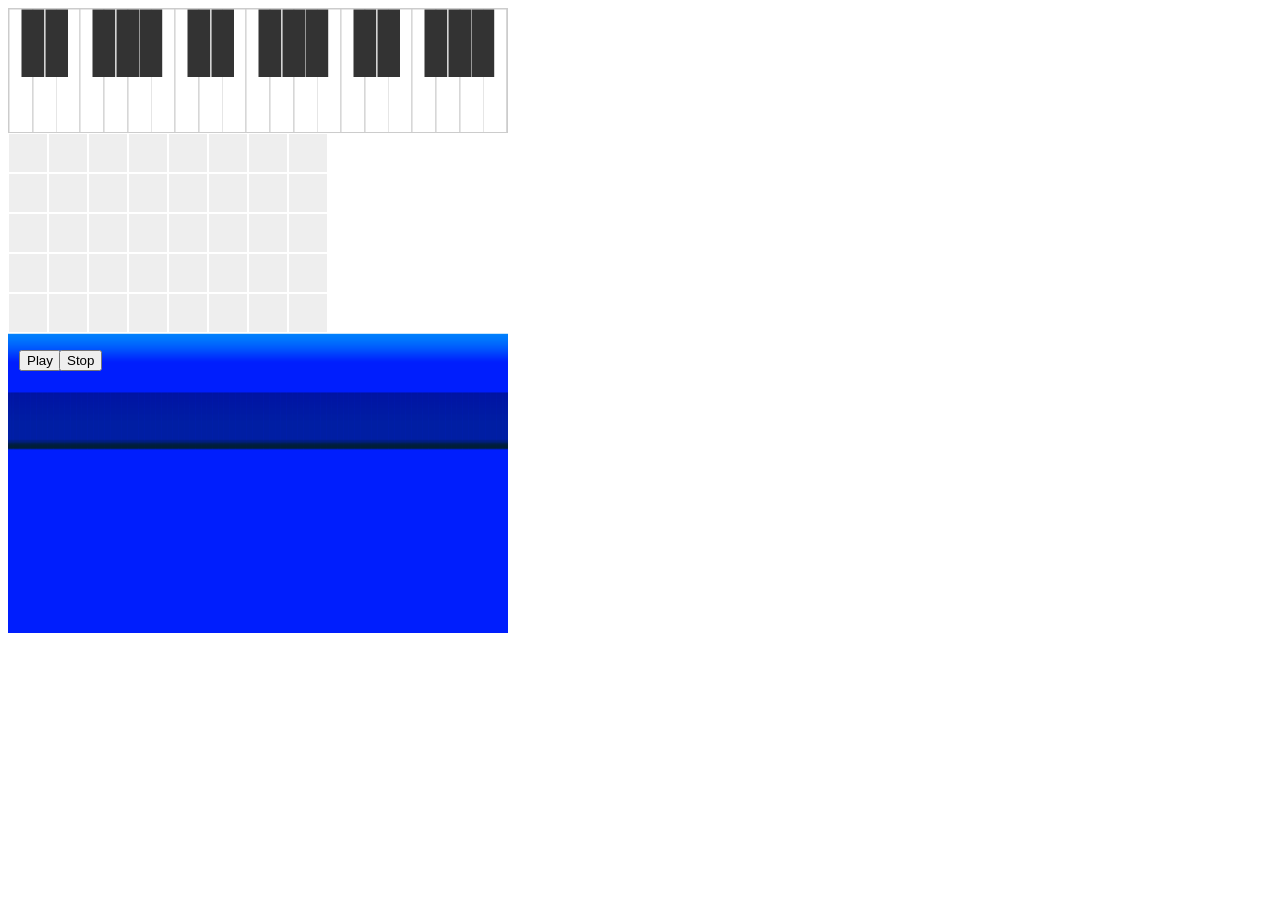
<file: Documents/dstprojects.github.io-master/index.html>
<!doctype html>

<html>

    <head>
    
        <meta charset="utf-8">    
        
        <script src="js/jquery-3.1.1.min.js"></script>
        <script src="p5/p5.js"></script>
        <script src="p5/addons/p5.sound.js"></script>
        <script src="p5/addons/p5.dom.js"></script>
        <script src="dist/NexusUI.js"></script>
        
        <script src="js/script.js"></script>
        
    
    </head>
    
    <body>
        
        <div id="piano"></div>
    
        <div id="seq"></div>
        
        <div id="start"></div>
    
    </body>
    
    <script>
        
        var piano = new Nexus.Piano('#piano',{
            'size': [500,125],
            'mode': 'button',  // 'button', 'toggle', or 'impulse'
            'lowNote': 60,
            'highNote': 96
        })
    
        piano.on('change',function(v) {
            //console.log(v);
            keyPressed(v);

        })
    
        var sequencer = new Nexus.Sequencer('#seq',{
         'size': [320,200],
         'mode': 'toggle',
         'rows': 5,
         'columns': 8
        })
        
        sequencer.on('change',function(v) {
          
        })
        
        sequencer.on('step',function(step) {
          //console.log(step);
            playStep(step)
        })
        
        
    
    </script>

</html>
</file>
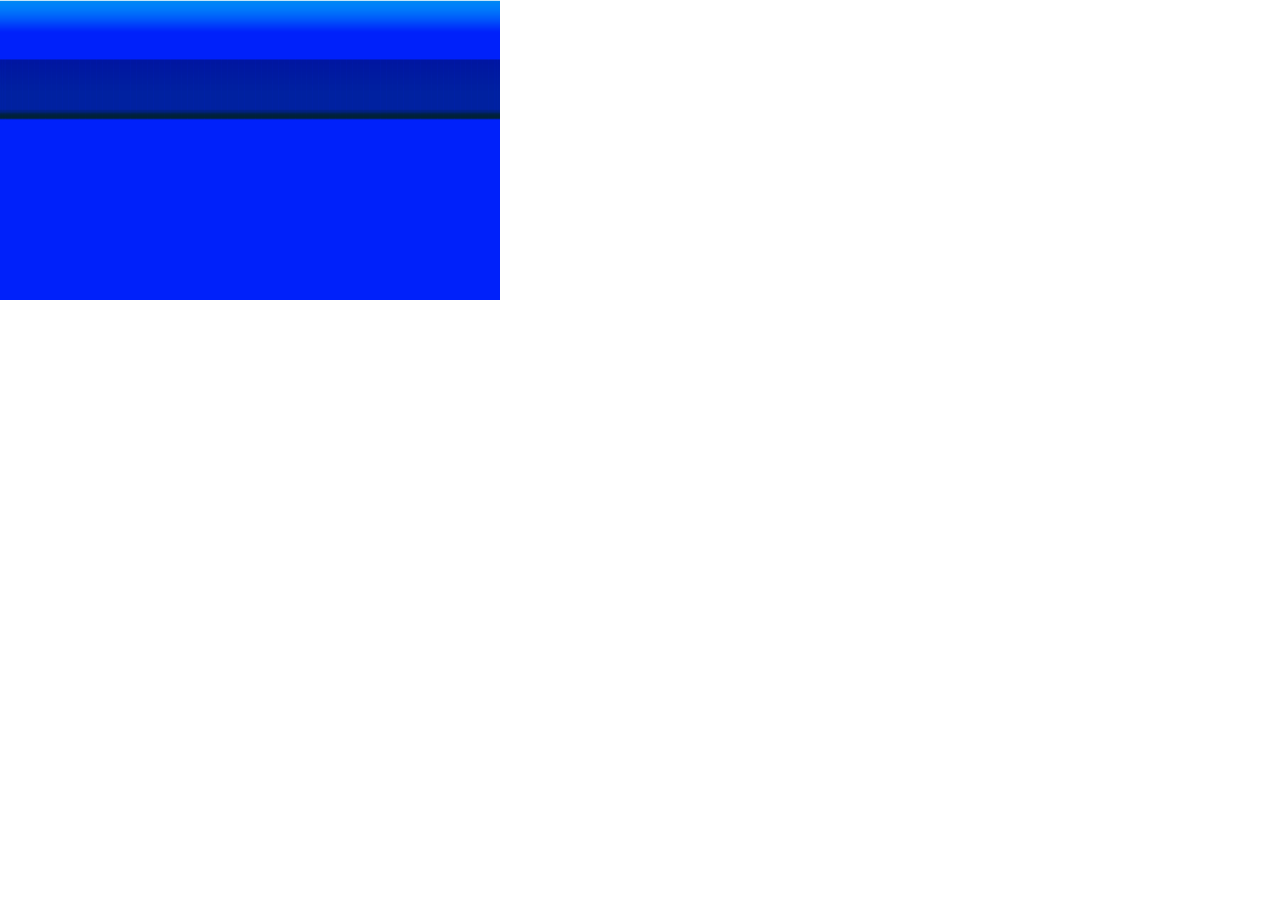
<file: Documents/webServer/pruebaViz/index.html>
<!DOCTYPE html>
<html lang="en">
  <head>
    <meta charset="utf-8"/>
    <script language="javascript" type="text/javascript" src="p5/p5.min.js"></script>
    <script language="javascript" type="text/javascript" src="p5/addons/p5.dom.js"></script> 
    <script language="javascript" type="text/javascript" src="p5/addons/p5.sound.js"></script> 
    <script language="javascript" type="text/javascript" src="sketch.js"></script> 
    <!-- <script language="javascript" type="text/javascript" src="../../lib/_helpers.js"></script>  -->

    <style> body {padding: 0; margin: 0;} </style>

  </head>
</html>
</file>
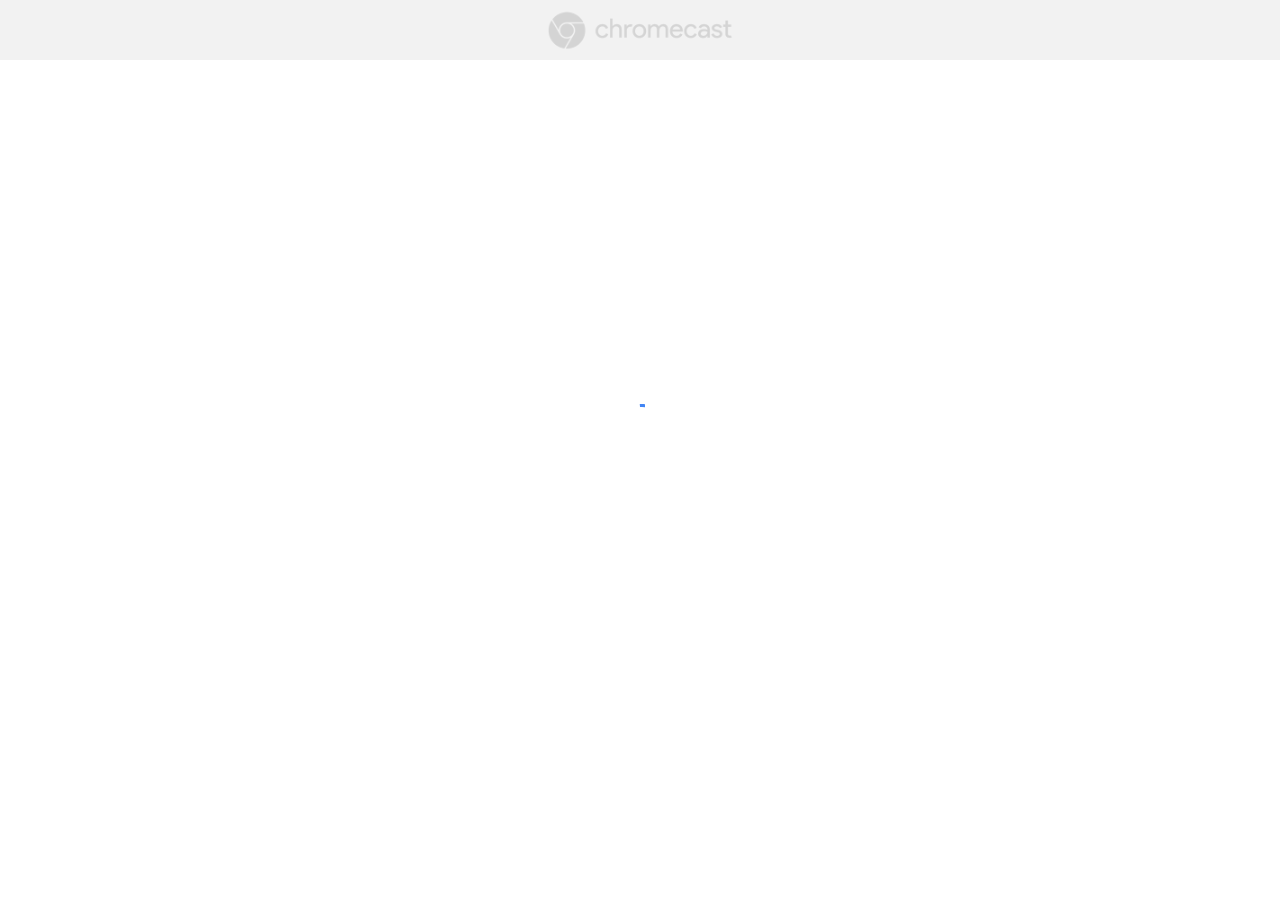
<file: Library/Application Support/Google/Chrome/Default/Extensions/pkedcjkdefgpdelpbcmbmeomcjbeemfm/6317.1002.0.5_0/cast_setup/index.html>
<!doctype html>
<meta charset=utf-8>
<link href=cast_app_min.css rel=stylesheet>
<script src=cast_app.js></script>
<body class=start>
<div id=header>
<img src=chromecast_logo_grey.png></img>
</div>
<div id=start>
<span></span>
<div class="spinnerContainer active">
<div class="spinner-layer blue">
<div class="circle-clipper left">
<div class="circle fit"></div>
</div><div class=gap-patch>
<div class="circle fit"></div>
</div><div class="circle-clipper right">
<div class="circle fit"></div>
</div>
</div>
<div class="spinner-layer red">
<div class="circle-clipper left">
<div class="circle fit"></div>
</div><div class=gap-patch>
<div class="circle fit"></div>
</div><div class="circle-clipper right">
<div class="circle fit"></div>
</div>
</div>
<div class="spinner-layer yellow">
<div class="circle-clipper left">
<div class="circle fit"></div>
</div><div class=gap-patch>
<div class="circle fit"></div>
</div><div class="circle-clipper right">
<div class="circle fit"></div>
</div>
</div>
<div class="spinner-layer green">
<div class="circle-clipper left">
<div class="circle fit"></div>
</div><div class=gap-patch>
<div class="circle fit"></div>
</div><div class="circle-clipper right">
<div class="circle fit"></div>
</div>
</div>
</div>
</div>
<div id=load-failed>
<span></span>
<div>
<svg height=48 viewBox="0 0 48 48" width=48 xmlns=http://www.w3.org/2000/svg>
<path d="M22 30h4v4h-4zm0-16h4v12h-4zm1.99-10C12.94 4 4 12.95 4
              24s8.94 20 19.99 20S44 35.05 44 24 35.04 4 23.99 4zM24 40c-8.84
              0-16-7.16-16-16S15.16 8 24 8s16 7.16 16 16-7.16 16-16 16z" />
</svg>
<div id=load-failed-message></div>
</div>
</div>
<div id=update-required>
<span></span>
<div>
<svg height=48 viewBox="0 0 48 48" width=48 xmlns=http://www.w3.org/2000/svg>
<path d="M35.3 12.7C32.41 9.8 28.42 8 24 8 15.16 8 8.02 15.16 8.02
              24S15.16 40 24 40c7.45 0 13.69-5.1 15.46-12H35.3c-1.65 4.66-6.07
              8-11.3 8-6.63 0-12-5.37-12-12s5.37-12 12-12c3.31 0 6.28 1.38 8.45
              3.55L26 22h14V8l-4.7 4.7z" />
</svg>
<div id=update-required-message></div>
</div>
</file>
